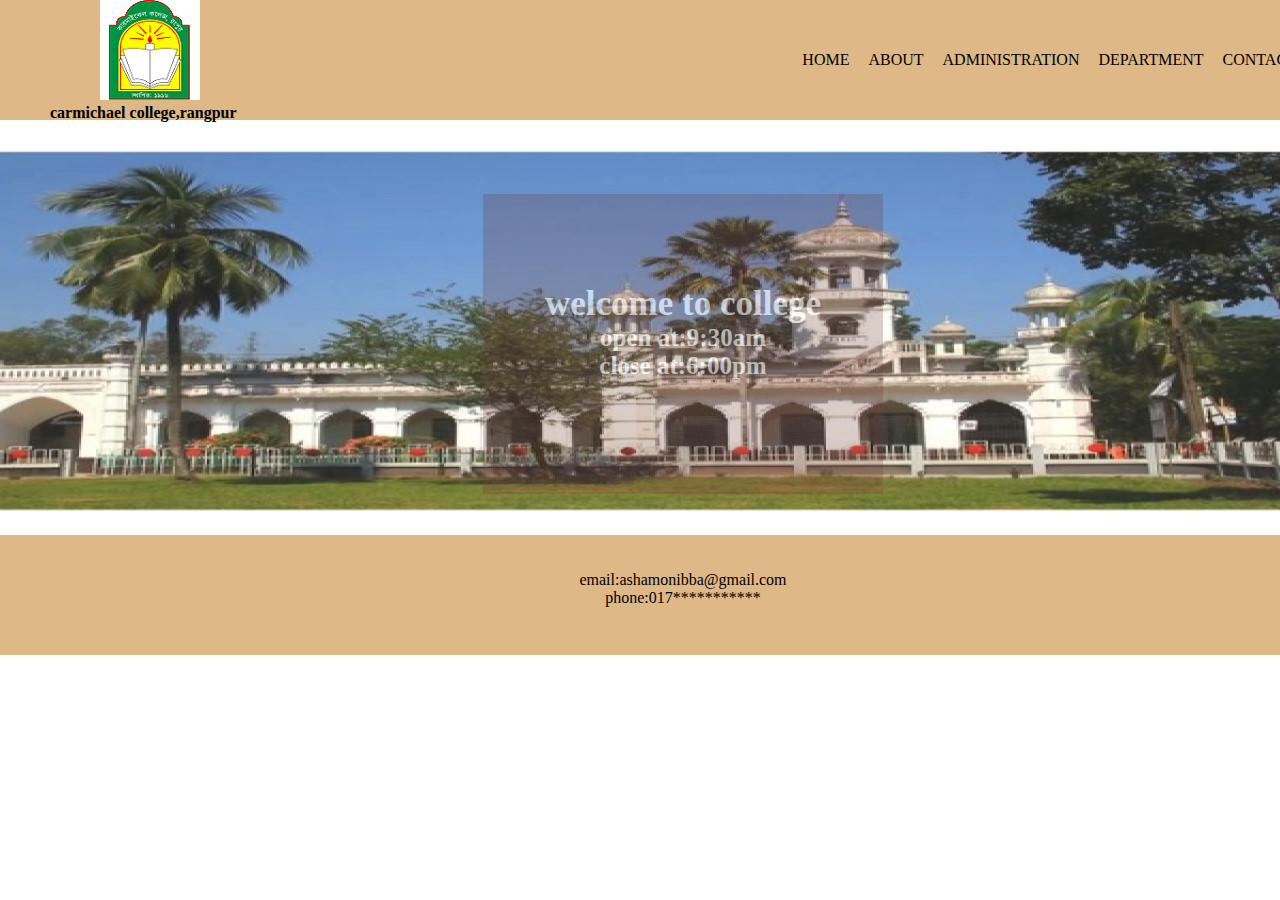
<file: index.html>
<!DOCTYPE html>
<html lang="en">
<head>
    <meta charset="UTF-8">
    <meta http-equiv="X-UA-Compatible" content="IE=edge">
    <meta name="viewport" content="width=device-width, initial-scale=1.0">
    <title>carmichael college</title>
    <link rel="stylesheet" href="style/style.css">
</head>
<body>
    <div class="batch">
    <header>
        <div class="logo">
            <img src="images/logo.png">
            <h4>carmichael college,rangpur</h4>
        </div>
            <nav>
                <ul>
                    <li><a href="home.html">HOME</a></li>
                    <li><a href="about.html">ABOUT</a></li>
                    <li><a href="">ADMINISTRATION</a></li>
                    <li><a href="">DEPARTMENT</a></li>
                    <li><a href="">CONTACT US</a></li>
                </ul>
            </nav>
       
    </header>

    <section>
        <br><br><br>
       <!-- <img src="images/Carmichael-College 3.jpg"> -->
       <div class="box">
           <br><br><br><br><br>
        <h1 style="text-align:center;font-size:35px">welcome to college</h1>
        <h1 style="text-align:center;font-size:25px">open at:9:30am</h1>
        <h1 style="text-align:center;font-size:25px">close at:6:00pm</h1>
      </div>
    </section>

    <footer>
       <p style="text-align:center;color:black;">
        <br><br>
           email:ashamonibba@gmail.com <br>
           phone:017***********
       </p>

    </footer>
</div>
</body>
</html>
</file>
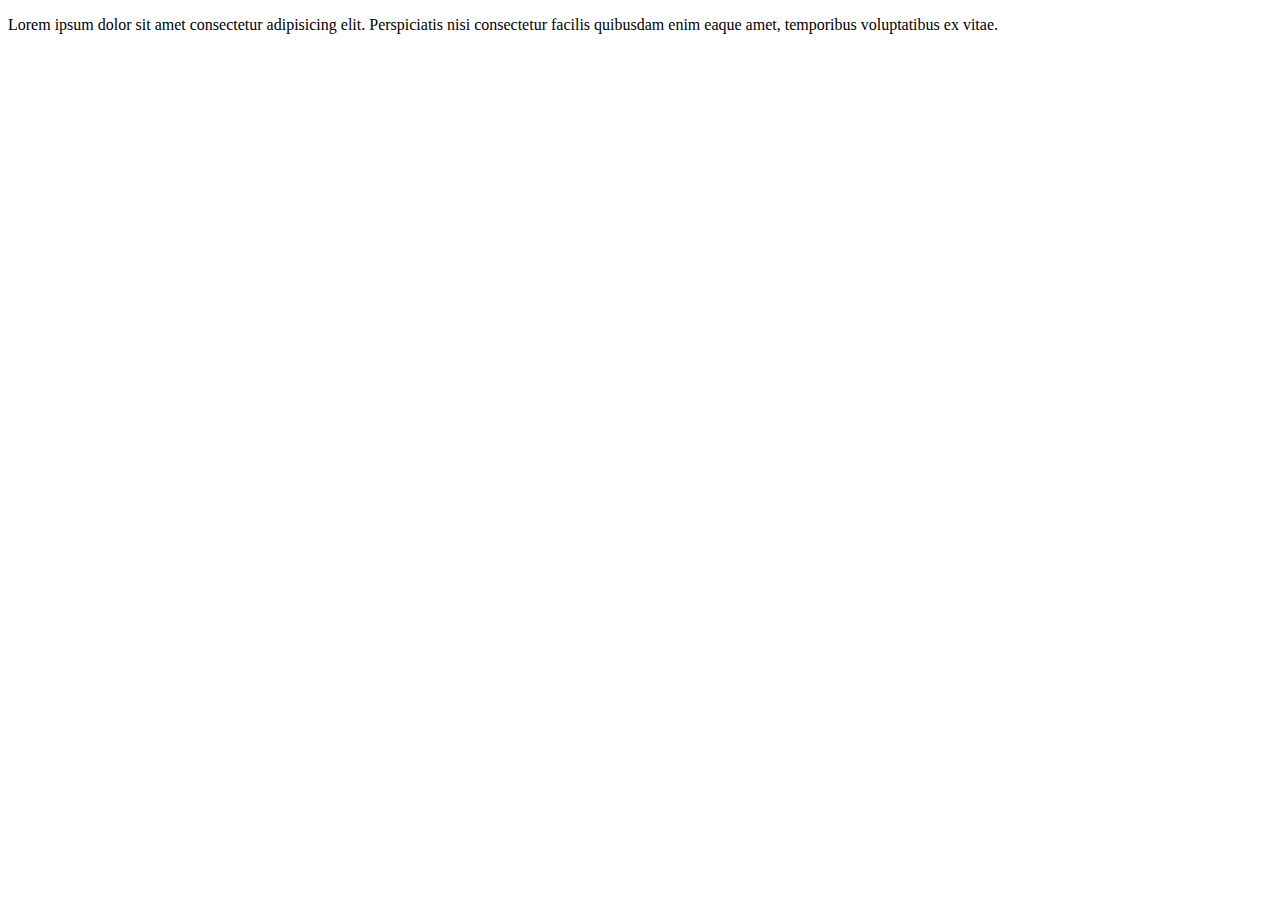
<file: home.html>
<!DOCTYPE html>
<html lang="en">
<head>
    <meta charset="UTF-8">
    <meta http-equiv="X-UA-Compatible" content="IE=edge">
    <meta name="viewport" content="width=device-width, initial-scale=1.0">
    <title>home</title>
</head>
<body>
    <p>Lorem ipsum dolor sit amet consectetur adipisicing elit. Perspiciatis nisi consectetur facilis quibusdam enim eaque amet, temporibus voluptatibus ex vitae.</p>
</body>
</html>
</file>
<file: style/style.css>
*
{
    margin:0;
    padding:0;
}
.batch
{
    height:655px;
    width:1366px;
   /* background-color: brown;*/
}
header{
    height:120px;
    width:100%;
    background-color:burlywood;
}
section{
    height:415px;
    width:100%;
    background-color: brown;
}
footer{
    height:120px;
    width:100%;
    background-color:burlywood; 
}
.logo
{
    float:left;
    padding-left:50px;
}
.logo img{
    padding-left:50px;
}
li a{
    color:black;
    text-decoration:none;
}
nav
{
    float:right;
    word-spacing:15px;
    padding:30px;
}
nav li{
    display: inline-block;
    line-height: 60px;
}
.box{
    height:300px;
    width:400px;
    background-color:#6e383866;
    margin:20px auto;
    opacity:.6;
    color:white;
}
section{
    background-image: url("../images/Carmichael-College\ 3.jpg");
}
</file>
